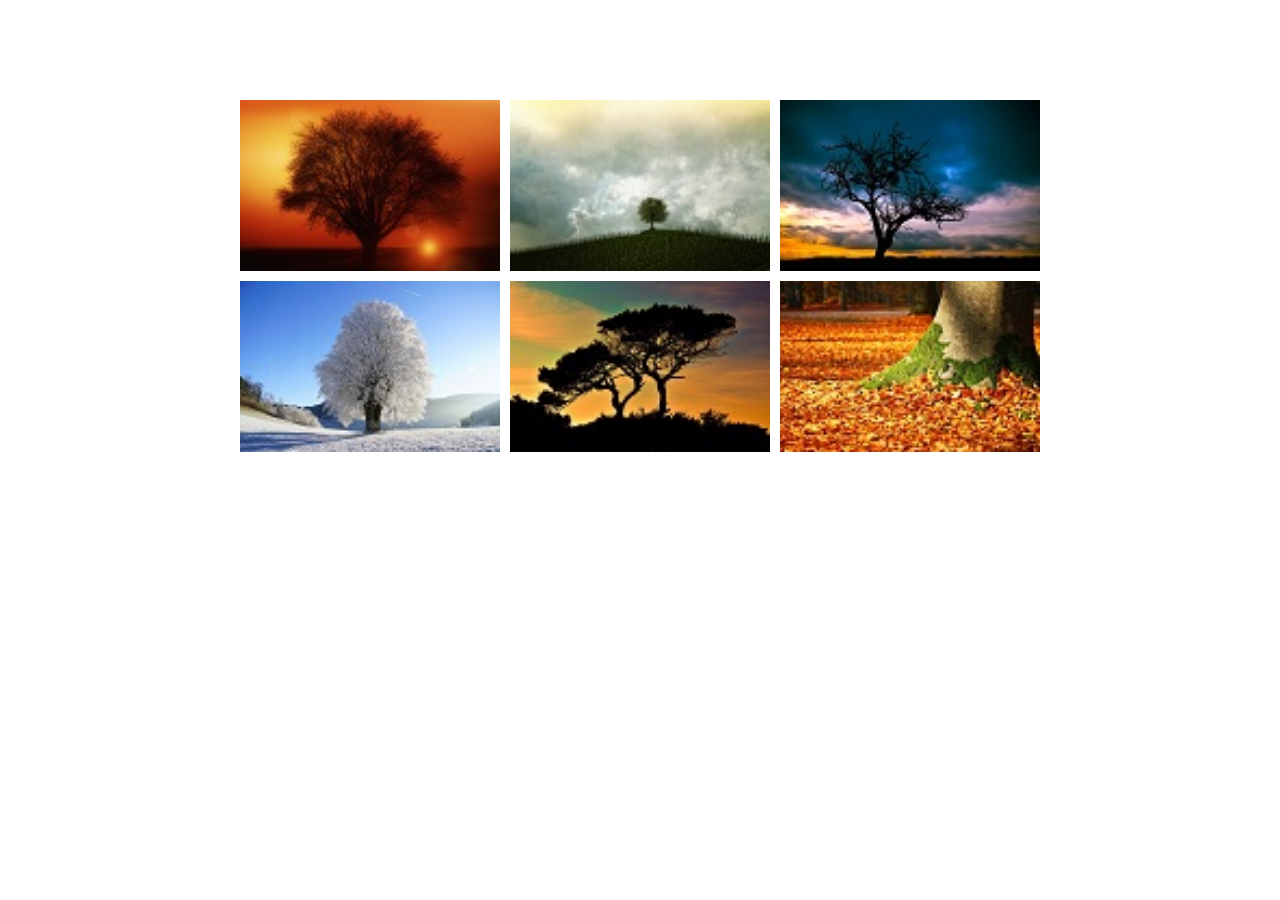
<file: index.html>
<!doctype html>
<html lang="ko">
  <head>
    <meta charset="UTF-8" />
    <meta name="viewport" content="width=device-width, initial-scale=1.0" />
    <title>Light Box</title>
    <link rel="stylesheet" href="css/main.css" />
    <script src="js/main.js"></script>
  </head>
  <body>
    <div class="row">
      <ul>
        <li>
          <img
            src="images/tree-1-thumb.jpg"
            alt="이미지"
            class="pic"
            data-src="images/tree-1.jpg"
          />
        </li>
        <li>
          <img
            src="images/tree-2-thumb.jpg"
            alt="이미지"
            class="pic"
            data-src="images/tree-2.jpg"
          />
        </li>
        <li>
          <img
            src="images/tree-3-thumb.jpg"
            alt="이미지"
            class="pic"
            data-src="images/tree-3.jpg"
          />
        </li>
        <li>
          <img
            src="images/tree-4-thumb.jpg"
            alt="이미지"
            class="pic"
            data-src="images/tree-4.jpg"
          />
        </li>
        <li>
          <img
            src="images/tree-5-thumb.jpg"
            alt="이미지"
            class="pic"
            data-src="images/tree-5.jpg"
          />
        </li>
        <li>
          <img
            src="images/tree-6-thumb.jpg"
            alt="이미지"
            class="pic"
            data-src="images/tree-6.jpg"
          />
        </li>
      </ul>
    </div>

    <!-- 클릭시 모달창 (light box) -->
    <div id="lightBox">
      <img src="images/tree-1.jpg" alt="큰이미지" id="lightBox-img" />
    </div>
  </body>
</html>
</file>
<file: css/main.css>
* {
  margin: 0;
  padding: 0;
  box-sizing: border-box;
}
ul,
li {
  list-style: none;
}
a {
  text-decoration: none;
  color: #333;
}

/* 전체 레이아웃 */
.row {
  width: 800px;
  margin: 100px auto;
}
.row ul {
  display: flex;
  flex-wrap: wrap;
  gap: 10px;
}
.row ul li {
  width: calc((100% - 20px) / 3);
}
.row ul li img {
  display: block;
  width: 100%;
}

/* light box */
#lightBox {
  display: none;
  position: fixed;
  top: 0;
  left: 0;
  width: 100%;
  height: 100%;
  background-color: rgba(0, 0, 0, 0.5);
}
#lightBox-img {
  position: absolute;
  top: 50%;
  left: 50%;
  transform: translate(-50%, -50%);
}
</file>
